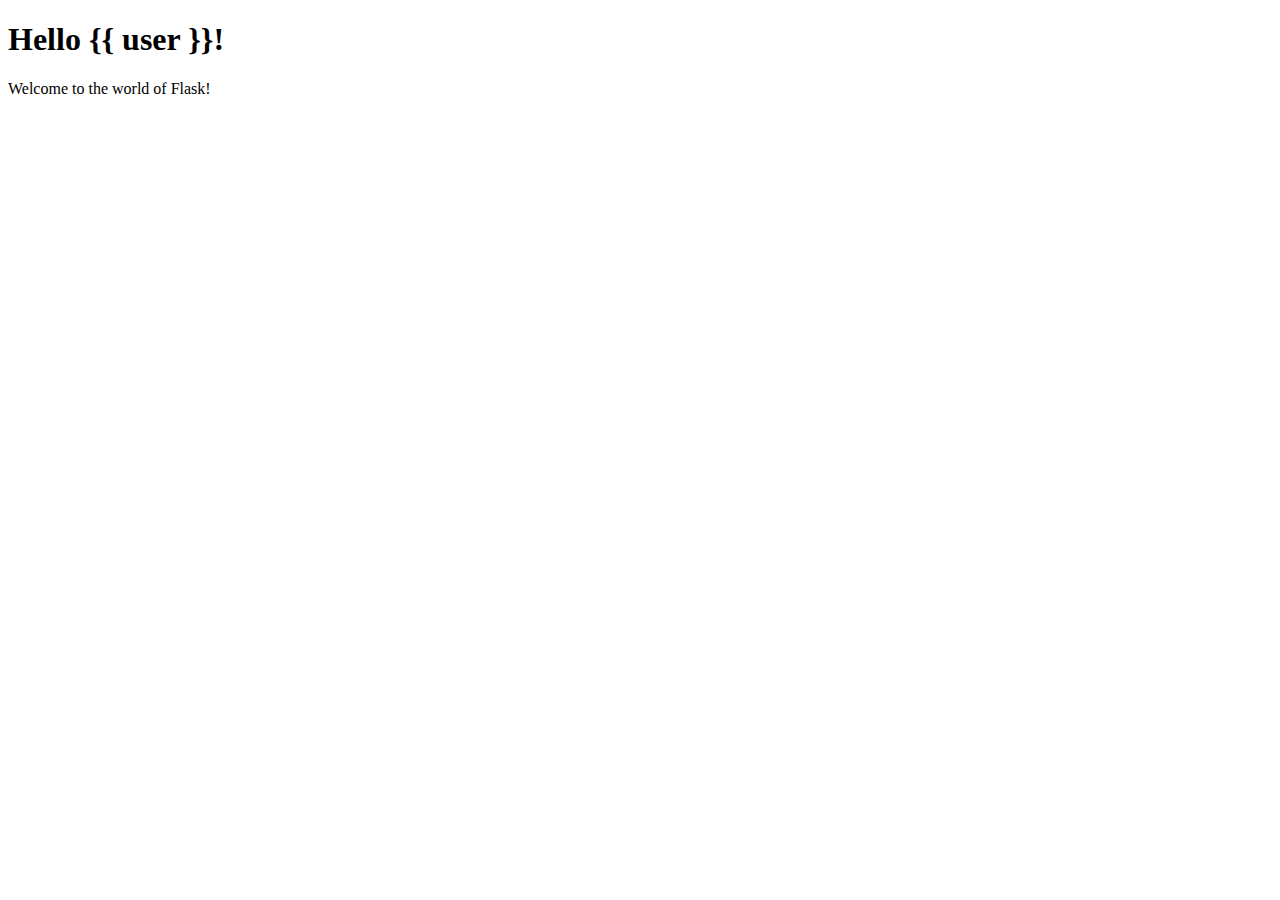
<file: online-store_with_flask/templates/index.html>
<!DOCTYPE html>
<html lang="en">
<head>
    <meta charset="UTF-8">
    <title>Flask Framework</title>
</head>
<body>
    <h1>Hello {{ user }}!</h1>
    <p>Welcome to the world of Flask!</p>
</body>
</html>
</file>
